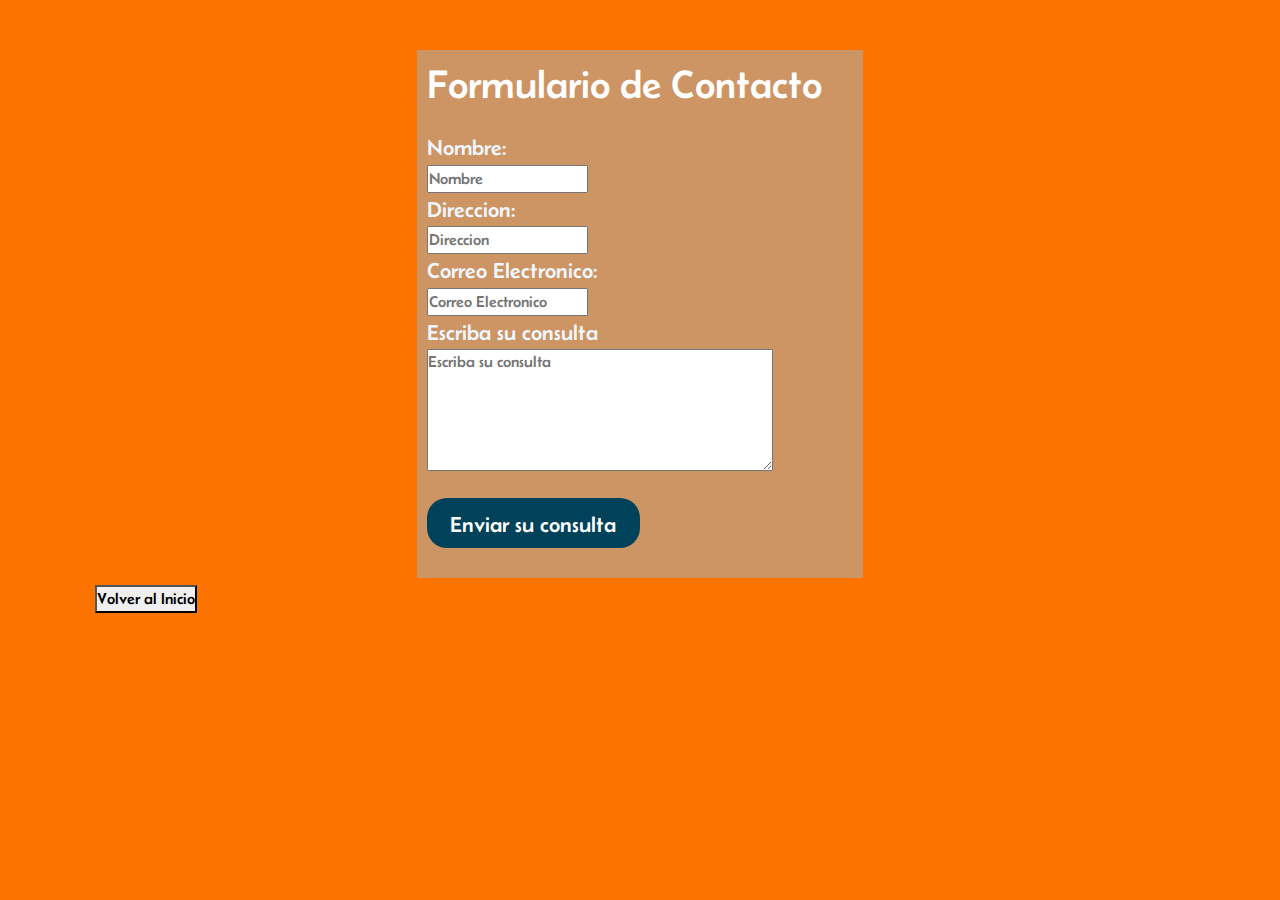
<file: contacto.html>
<!DOCTYPE html>
<html lang="en">

<head>
    <meta charset="UTF-8">
    <meta name="viewport" content="width=device-width, initial-scale=1.0">
    <link rel="stylesheet" href="https://cdn.jsdelivr.net/npm/bootstrap@5.3.0/dist/css/bootstrap.min.css">
    <link rel="stylesheet" href="styles.css">
    <title>Untref School</title>
</head>

<body class="body-contacto">

    <div class="container">
        <form action="" class="form">
            <header class="header">
                <h1>Formulario de Contacto</h1>
            </header>
            <label for="name" class="form__label">Nombre: </label>
            <input type="text" class="form__input" name="nombre" placeholder="Nombre" id="name">
            <label for="" class="form__label">Direccion: </label>
            <input type="text" class="form__input" name="direccion" placeholder="Direccion" id="direccion">
            <label for="correo" class="form__label">Correo Electronico: </label>
            <input type="email" class="form__input" name="correo" placeholder="Correo Electronico" id="correo">
            <label for="mensaje" class="form__label">Escriba su consulta</label>
            <textarea class="form__text" name="mensaje" id="mensaje" cols="45" rows="5" placeholder="Escriba su consulta"></textarea>
            <input type="submit" class="enviar" value="Enviar su consulta">
        </form>

        <a href="./index.html" class="btn"><button>Volver al Inicio</button></a>
    </div>
    
</body>

</html>
</file>
<file: styles.css>
@import url('https://fonts.googleapis.com/css2?family=Poppins:wght@100;200;300;400&display=swap');
@import url('https://fonts.googleapis.com/css2?family=Belanosima:wght@400;600;700&family=Poppins:wght@100;200;300;400&display=swap');

* {
    box-sizing: border-box;
    margin: 0;
    padding: 0;
}

body {
    background-color: #1F8A70;
    color: #EFF5F5;
    font-family: 'Belanosima', sans-serif;
}
#inicio {
    position: fixed;
    background-color:#1F8A70;
    width: 100%;
}

/*Estilos Titulo-Banner*/
.banner {
    background-image: url(./img/banner5.jpg);
    height: 700px;
    background-size: cover;
    display: flex;
    flex-direction: column;
    justify-content: center;
    align-items: center;
    color: #00425A;
    padding: 5px 10%;
    width: 100%;
}

.banner h1 {
    background-color: rgba(173, 170, 167, 0.6);
    width: 125%;
    text-align: center;
    font-size: 50px;
}

/*Estilos Quienes Somos*/

.quienesSomos {
    display: grid;
    grid-template-columns: repeat(2, 1fr);
    padding: 20px 30px;
    text-align: center;
    height: 700px;
}

.quienesSomos #imagen {
    height: 600px;
    padding-left: 20px;
}

#info {
    padding-top: 90px;
    padding-left: 10px;
    /*background: linear-gradient(0.25turn,#FC7300 , #ebf8e1);*/
}


/*Estilos Por que elegirnos*/

.porqueElegirnos {
    display: grid;
    grid-template-columns: repeat(2, 1fr);
    padding: 20px 30px;
    text-align: center;
    height: 700px;
}

.porqueElegirnos #imagen {
    height: 600px;
}

#infoDos {
    padding-top: 90px;
    padding-left: 20px;
    /*background: linear-gradient(0.25turn, #ebf8e1, #FC7300  );*/
}

/*Estilos Propuestas Educativas*/

.propuestaEducativa {
    padding: 100px 40px;
    height: 600px;
}

#galeriaPropuestas {
    display: grid;
    grid-template-columns: repeat(6, 1fr);
}

.propuestaEducativa h2 {
    text-align: center;
    padding: 50px 30px;
}

.propuestaEducativa h5 {
    text-align: center;

}

.propuestaEducativa img {
    width: 200px;
    height: 200px;
    border-radius: 100px;
    transition: transform 0.2s ease;
    cursor: pointer;
}

.propuestaEducativa img:hover {
    transform: scale(1.1);
}


/*Estilos Ultimas noticias*/
.ultimasNoticias {
    padding: 30px;
    height: 700px;
}

.ultimasNoticias h2 {
    text-align: center;
    padding: 20px;
}
.cardUltimas {
    display: grid;
    grid-template-columns: repeat(4, 1fr);
    margin-left: 50px;
}

/*Estilos Pie de Pagina*/

.piePagina {
    display: grid;
    grid-template-columns: 1fr 4fr 1fr 0.5fr;
    justify-items: center;
    align-items: center;
    background-color: #1F8A70;
    color: #00425A;
}

#redesSociales {
    display: grid;
    grid-template-columns: repeat(3, 1fr);
    gap: 10px;
    list-style: none;
}

ion-icon {
    color: #00425A;
    font-size: 2rem;
}



/*Estilos Contacto*/

.body-contacto {
    background-color: #FC7300;
}

.form {
    width: 40%;
    min-width: 300px;
    /*background: rgba(0, 0, 0, 0.5);*/
    background: rgba(173, 170, 167, 0.6);
    margin: auto;
    margin-top: 50px;
    padding: 10px;
    color: aliceblue;
}

h1 {
    color: #fff;
    padding-bottom: 15px;
    font-weight: 500;
}

.fomr__imput {
    width: 100%;
    height: 45px;
    background: rgba(0, 0, 0, 0.7);
    padding: 10px;
    outline: none;
    border: none;
    border-bottom: 2px solid #2756c265;
    font-size: 1.4rem;
    margin-bottom: 15px;
    color: #fff;
}

.fomr__text {
    width: 100%;
    padding: 10px;
    outline: none;
    border: none;
    border-bottom: 2px solid #2755c2;
}

.fomr__text::placeholder {
    font-size: 1.4rem;
}

.form__label {
    display: block;
    font-size: 1.4rem;
    font-weight: 300;
}

.enviar {
    width: 50%;
    height: 50px;
    background: rgba(0, 0, 0, 0.7);
    padding: 10px;
    outline: none;
    border: none;
    background:  #00425A;
    color: #fff;
    text-align: center;
    font-size: 1.4rem;
    margin: 20px 0 20px 0;
    cursor: pointer;
    border-radius: 20px;
}
</file>
